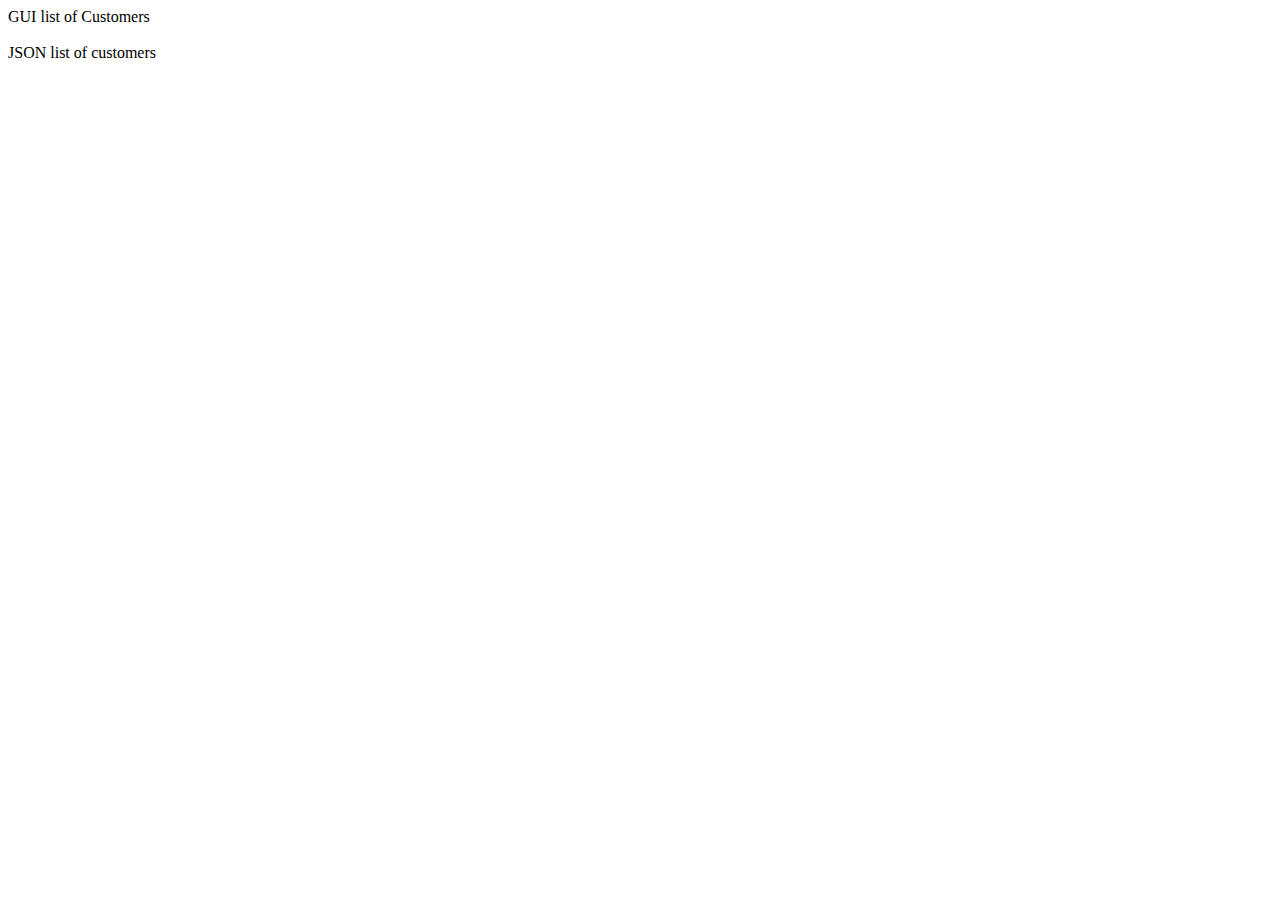
<file: src/main/resources/templates/index.html>
<!DOCTYPE html>
<html lang="en">
<head>
    <meta charset="UTF-8">
    <title>Home page</title>
</head>
<body>
<a th:href="@{/customer/list}">GUI list of Customers</a>
<br><br>
<a th:href="@{/api/customers}">JSON list of customers</a>
</body>
</html>
</file>
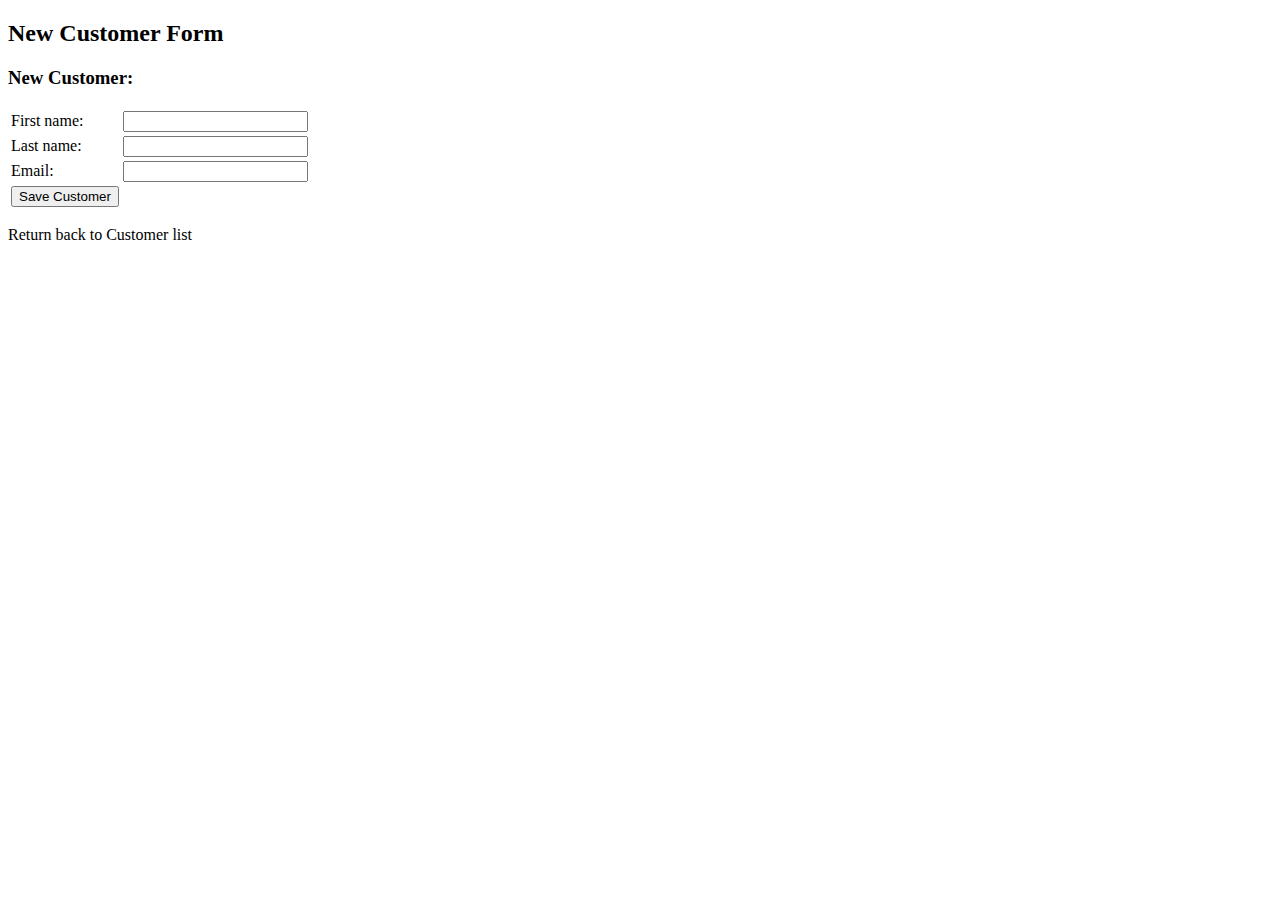
<file: src/main/resources/templates/customer-form.html>
<!DOCTYPE html>
<html lang="en">
<head>
    <meta charset="UTF-8">
    <title>New Customer Form</title>
    <link rel="stylesheet" th:href="@{/styles.css}">
    <link rel="stylesheet" th:href="@{/customer-style.css}">
</head>
<body>

<div id="wrapper">
    <div id="header">
        <h2>New Customer Form</h2>
    </div>
</div>

<div id="container">
    <h3>New Customer:</h3>
    <form method="post" action="customer/saveCustomer" th:object="${customer}" th:action="@{saveCustomer}">
        <table>
            <tbody>
                <input type="hidden" id="id" name="id" th:field="*{id}" />
            <tr>
                <td><label>First name:</label></td>
                <td>
                    <input type="text" id="firstName" name="firstName" th:field="*{firstName}" />
                </td>
            </tr>

            <tr>
                <td><label>Last name:</label></td>
                <td>
                    <input type="text" id="lastName" name="lastName" th:field="*{lastName}" />
                </td>
            </tr>

            <tr>
                <td><label>Email:</label></td>
                <td>
                    <input type="text" id="email" name="email" th:field="*{email}" />
                </td>
            </tr>
            <tr>
                <td>
                    <input type="submit" value="Save Customer" class="save"/>
                </td>
            </tr>
            </tbody>
        </table>
    </form>
    <div style="clear:both"></div>
    <p>
        <a th:href="@{/customer/list}">Return back to Customer list</a>
    </p>
</div>

</body>
</html>
</file>
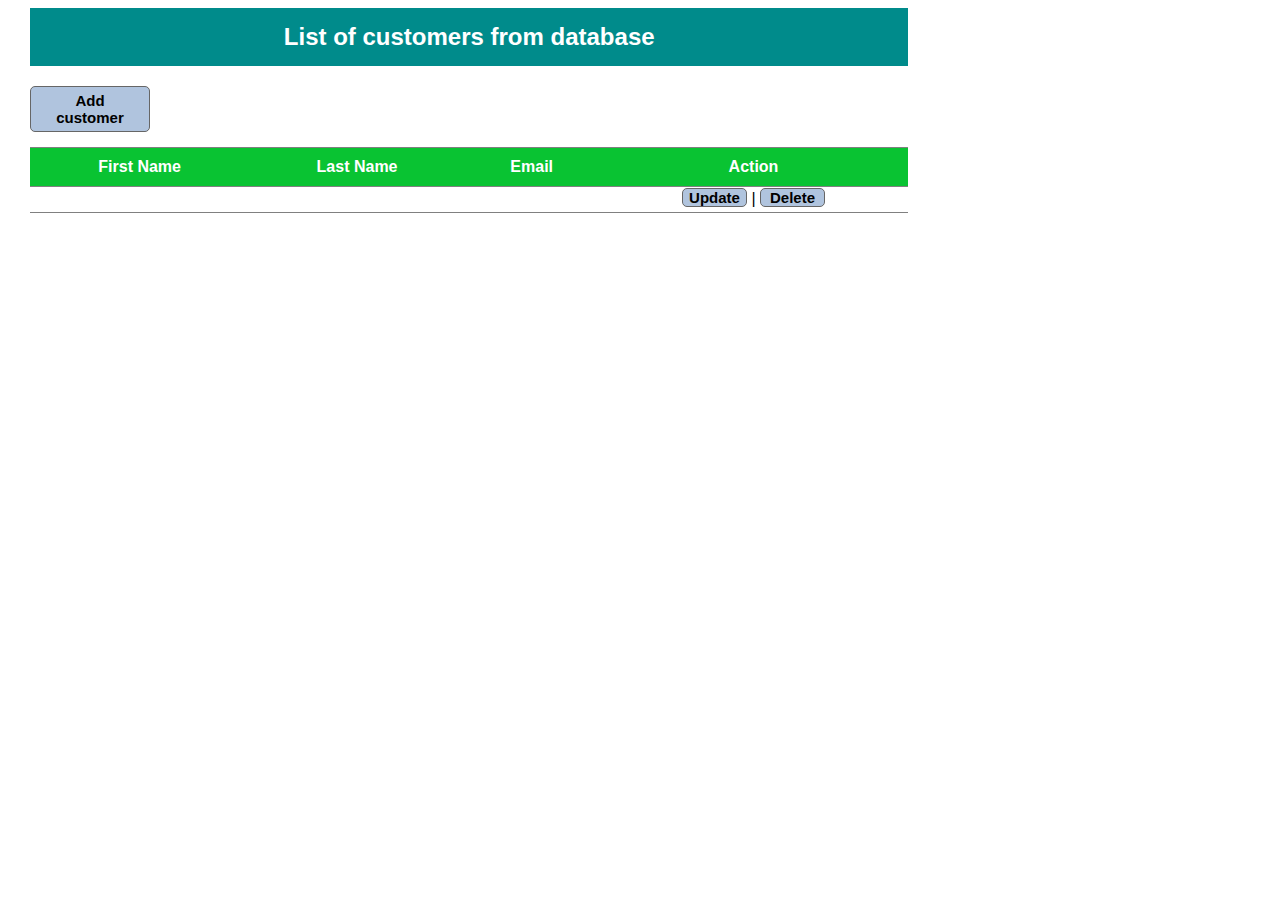
<file: src/main/resources/templates/list-customers.html>
<!DOCTYPE html>
<html lang="en" xmlns:th="http://www.w3.org/1999/html">
<head>
    <title>List of customers</title>
    <meta charset="UTF-8">
    <meta name="viewport" content="width=device-width, initial-scale=1">
    <link rel="stylesheet" href="/src/main/resources/static/styles.css" th:href="@{/styles.css}">
</head>
<body>
<div id="wrapper">
    <div id="header">
        <h2>List of customers from database</h2>
    </div>
</div>

<div id="container">
    <div id="content">
        <button type="button" onclick="window.location.href='showAddCustomerForm'; return false;"
                class="add-button"> Add customer
        </button>

        <table th:border="1">
            <tr>
                <th>First Name</th>
                <th>Last Name</th>
                <th>Email</th>
                <th>Action</th>
            </tr>
            <tr th:each="customer : ${customers}">
                <td th:text="${customer.firstName}"></td>
                <td th:text="${customer.lastName}"></td>
                <td th:text="${customer.email}"></td>
                <td>
                    <a th:href="@{/customer/showUpdateCustomerForm(customerId=${customer.id})}">
                        <button type="button" class="update-button">Update</button>
                    </a>
                    <span>|</span>
                    <a th:href="@{/customer/delete(customerId=${customer.id})}"
                       onclick="if(!(confirm('Are you sure to delete this customer?'))) return false">
                        <button type="button" class="update-button">Delete</button>
                    </a>
                </td>
            </tr>
        </table>
    </div>
</div>
</body>
</html>
</file>
